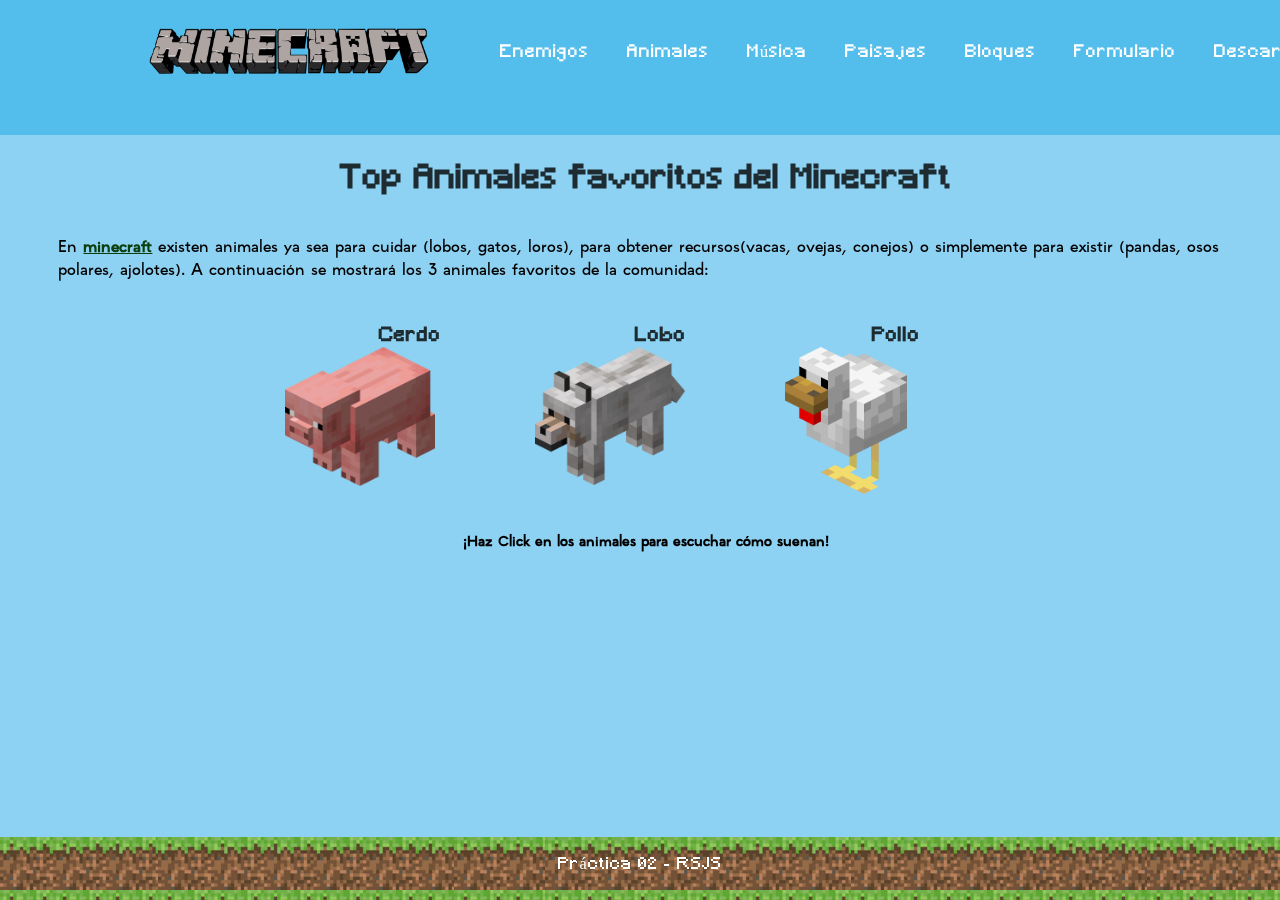
<file: Material/Semana 03/InitializrSpringbootProject/src/main/resources/static/animales.html>
<html lang="es">
    <head>

        <title>Minecraft</title>

        <meta charset="UTF-8">
        <meta name="viewport" content="width=device-width, initial-scale=1.0">
        <meta name="description" content="Prática 02 del Curso de Desarrollo de AWP">
        <meta name="keywords" content="html5, css3, minecraft">
        <link href="css/menu.css" rel="stylesheet" type="text/css"/>
        <link href="fuentes/fuentes.css" rel="stylesheet" type="text/css"/>
        <link href="css/imagenes.css" rel="stylesheet" type="text/css"/>
        <style>
            .imagenesI{
                display: flex;
                justify-content: center;
            }
            .estiloV{
                font-family: letra1;
                font-size: 90%;
            }
        </style>
    </head> 
    <audio   id="fondo" src="musica/fondo.mp3" ></audio>
    <body onclick="document.getElementById('fondo').play()" 
                             style="cursor: pointer">   
        <header class="header">
            <nav class="nav">
                <a href="index.html" class="logo nav-link"><img src="imagenes/Minecraft-logo.png"                                                               
                                                                width="300"
                                                                alt="logo"/></a>
                <div class="opcionesMenu">
                    <ul class="nav-menu">
                        <li class="nav-menu-item"><a class="nav-menu-link nav-link" href="enemigos.html">Enemigos</a></li>
                        <li class="nav-menu-item"><a class="nav-menu-link nav-link" href="animales.html">Animales</a></li>
                        <li class="nav-menu-item"><a class="nav-menu-link nav-link" href="musica.html">Música</a></li>
                        <li class="nav-menu-item"><a class="nav-menu-link nav-link" href="paisajes.html">Paisajes</a></li>
                        <li class="nav-menu-item"><a class="nav-menu-link nav-link" href="bloques.html">Bloques</a></li>
                        <li class="nav-menu-item"><a class="nav-menu-link nav-link" href="formulario.html">Formulario</a></li>
                        <li class="nav-menu-item"><a class="nav-menu-link nav-link" href="descarga.html">Descarga</a></li>
                    </ul>
                </div>
            </nav>
        </header>

        <section id="contenidoMenu">
            <!--Encabezado o "H"eading--> 

            <h1 class='titulo'>Top Animales favoritos del Minecraft</h1><br><br>
            <div class='p'>
                <p>En <strong style="color: #0b400e"><u>minecraft</u></strong>  existen animales ya sea para cuidar (lobos, gatos, loros),
                    para obtener recursos(vacas, ovejas, conejos) o simplemente para existir (pandas, osos polares, ajolotes). A continuación
                    se mostrará los 3 animales favoritos de la comunidad:</p><br><br>

            </div>
            <div class="imagenesI">

   
                <article><figure>
                        <h3 class='titulo'>Cerdo</h3><audio id="cerdo" src="musica/cerdo.mp3"></audio>
                        <img class="imagenesI2" src="imagenes/cerdo.png" 
                             width="150" alt="" onclick="document.getElementById('cerdo').play()" 
                             style="cursor: pointer"/>
                    </figure></article>

                <article><figure>
                        <h3 class='titulo'>Lobo</h3><audio id="lobo" src="musica/lobo.mp3"></audio>

                        <img class="imagenesI2" src="imagenes/lobo.png"
                             width="150" alt="" onclick="document.getElementById('lobo').play()" 
                             style="cursor: pointer"/>
                    </figure></article>

                <article><figure>
                        <h3 class='titulo'>Pollo</h3><audio id="pollo" src="musica/pollo.mp3"></audio>

                        <img class="imagenesI2" src="imagenes/pollo.png"
                             width="122" alt="" onclick="document.getElementById('pollo').play()" 
                             style="cursor: pointer"/>
                    </figure></article>


            </div><br><br>
            <h6 class="estiloV" style="text-align: center">¡Haz <strong>Click</strong> en los animales para escuchar cómo suenan!</h6>



        </section>
        <footer class="footer">Práctica 02 - RSJS</footer>

    </body>
</html>
</file>
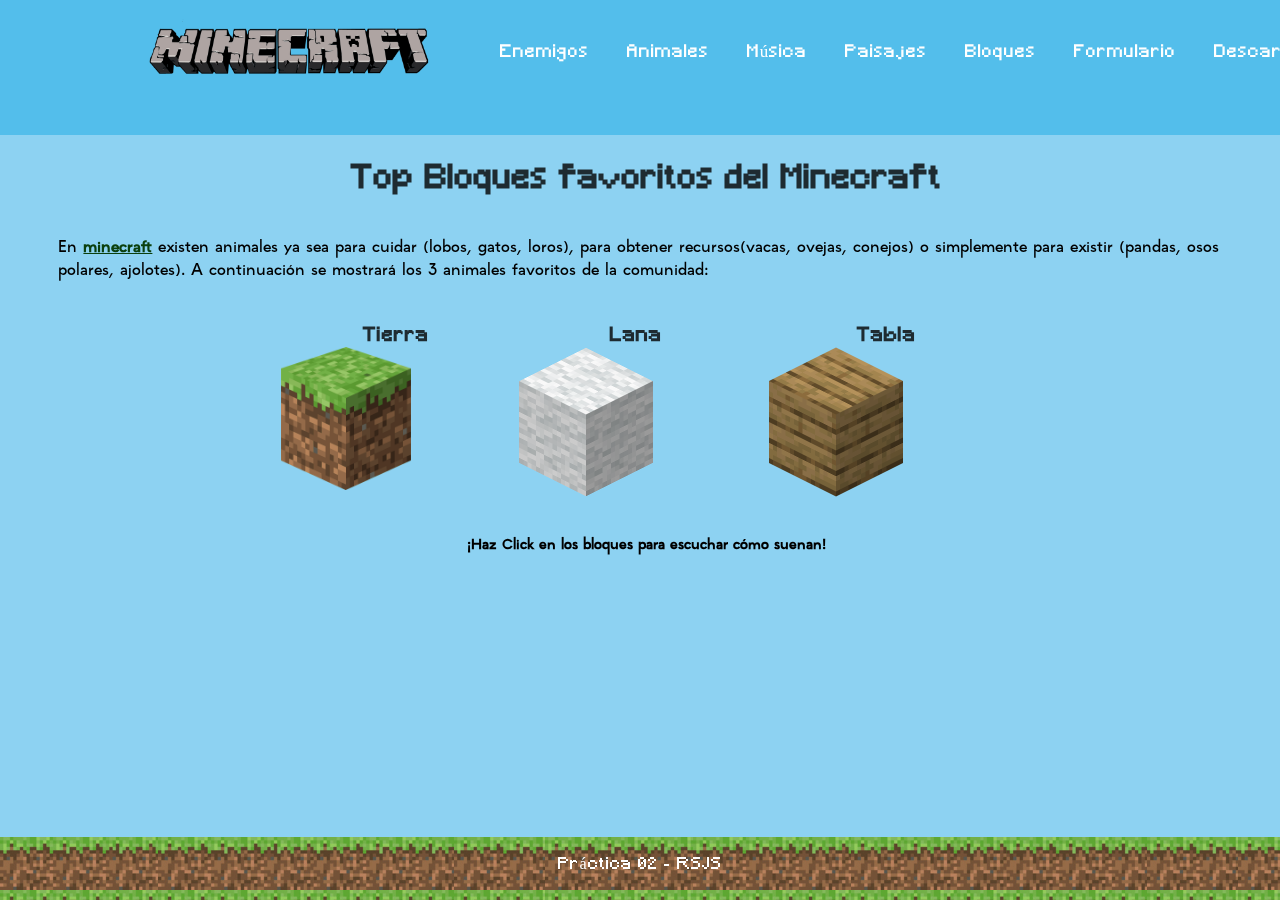
<file: Material/Semana 03/InitializrSpringbootProject/src/main/resources/static/bloques.html>
<html lang="es">
    <head>

        <title>Minecraft</title>

        <meta charset="UTF-8">
        <meta name="viewport" content="width=device-width, initial-scale=1.0">
        <meta name="description" content="Prática 02 del Curso de Desarrollo de AWP">
        <meta name="keywords" content="html5, css3, minecraft">
        <link href="css/menu.css" rel="stylesheet" type="text/css"/>
        <link href="fuentes/fuentes.css" rel="stylesheet" type="text/css"/>
        <link href="css/imagenes.css" rel="stylesheet" type="text/css"/>

        <style>
            .imagenesI{
                display: flex;
                justify-content: center;


            }
            .estiloV{
                font-family: letra1;
                font-size: 90%;
            }
        </style>
    </head> 
    <audio   id="fondo" src="musica/fondo.mp3" ></audio>
    <body onclick="document.getElementById('fondo').play()" 
                             style="cursor: pointer">   
        <header class="header">
            <nav class="nav">
                <a href="index.html" class="logo nav-link"><img src="imagenes/Minecraft-logo.png"                                                               
                                                                width="300"
                                                                alt="logo"/></a>
                <div class="opcionesMenu">
                    <ul class="nav-menu">
                        <li class="nav-menu-item"><a class="nav-menu-link nav-link" href="enemigos.html">Enemigos</a></li>
                        <li class="nav-menu-item"><a class="nav-menu-link nav-link" href="animales.html">Animales</a></li>
                        <li class="nav-menu-item"><a class="nav-menu-link nav-link" href="musica.html">Música</a></li>
                        <li class="nav-menu-item"><a class="nav-menu-link nav-link" href="paisajes.html">Paisajes</a></li>
                        <li class="nav-menu-item"><a class="nav-menu-link nav-link" href="bloques.html">Bloques</a></li>
                        <li class="nav-menu-item"><a class="nav-menu-link nav-link" href="formulario.html">Formulario</a></li>
                        <li class="nav-menu-item"><a class="nav-menu-link nav-link" href="descarga.html">Descarga</a></li>
                    </ul>
                </div>
            </nav>
        </header>

        <section id="contenidoMenu">
            <!--Encabezado o "H"eading--> 

            <h1 class='titulo'>Top Bloques favoritos del Minecraft</h1><br><br>
            <div class='p'>
                <p>En <strong style="color: #0b400e"><u>minecraft</u></strong>  existen animales ya sea para cuidar (lobos, gatos, loros),
                    para obtener recursos(vacas, ovejas, conejos) o simplemente para existir (pandas, osos polares, ajolotes). A continuación
                    se mostrará los 3 animales favoritos de la comunidad:</p><br><br>

            </div>
            <div class="imagenesI">
                <article>
                    <figure>
                        <h3 class='titulo'>Tierra</h3>
                        <audio id="tierra" src="musica/tierra.mp3"></audio>
                        <img class="imagenesI2" src="imagenes/tierra.png" width="130" alt="" onclick="document.getElementById('tierra').play()" 
                             style="cursor: pointer"/>
                    </figure>
                </article>
                <article>
                    <figure>

                        <h3 class='titulo'>Lana</h3>
                        <audio id="lana" src="musica/lana.mp3"></audio>
                        <img class="imagenesI2" src="imagenes/lana.png" width="150" alt="" onclick="document.getElementById('lana').play()" 
                             style="cursor: pointer"/></figure>
                </article><article>
                    <figure>

                        <h3 class='titulo'>Tabla</h3>
                        <audio id="tabla" src="musica/tabla.mp3"></audio>
                        <img class="imagenesI2" src="imagenes/tabla.png" width="150" alt=""
                             onclick="document.getElementById('tabla').play()" 
                             style="cursor: pointer"/></figure>

                </article>
                


            </div><br><br>
            <h6 class="estiloV" style="text-align: center">¡Haz <strong>Click</strong> en los bloques para escuchar cómo suenan!</h6>
                

        </section>
        <footer class="footer">Práctica 02 - RSJS</footer>

    </body>
</html>
</file>
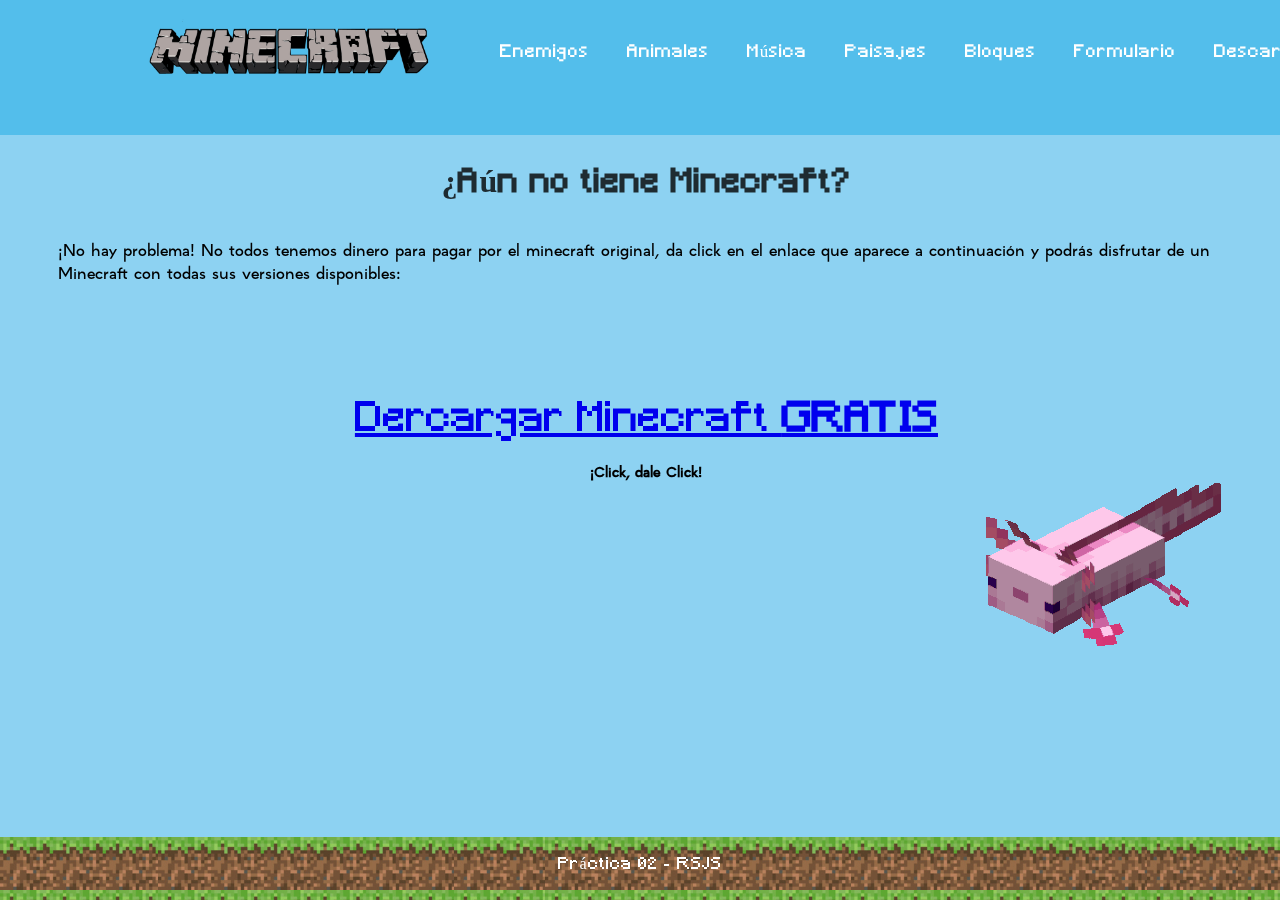
<file: Material/Semana 03/InitializrSpringbootProject/src/main/resources/static/descarga.html>
<html lang="es">
    <head>

        <title>Minecraft</title>

        <meta charset="UTF-8">
        <meta name="viewport" content="width=device-width, initial-scale=1.0">
        <meta name="description" content="Prática 02 del Curso de Desarrollo de AWP">
        <meta name="keywords" content="html5, css3, minecraft">
        <link href="css/menu.css" rel="stylesheet" type="text/css"/>
        <link href="fuentes/fuentes.css" rel="stylesheet" type="text/css"/>
        <link href="css/imagenes.css" rel="stylesheet" type="text/css"/>
        <style>
            .linkD{
                font-family: minecraft;
                font-size: 40px;
                display: flex;
                justify-content: center;
            }
            .estiloV{
                font-family: letra1;
                font-size: 90%;
            }
        </style>
    </head> 
    <audio   id="fondo" src="musica/fondo.mp3" ></audio>
    <body onclick="document.getElementById('fondo').play()" 
                             style="cursor: pointer">   
        <header class="header">
            <nav class="nav">
                <a href="index.html" class="logo nav-link"><img src="imagenes/Minecraft-logo.png"                                                               
                                                                width="300"
                                                                alt="logo"/></a>
                <div class="opcionesMenu">
                    <ul class="nav-menu">
                        <li class="nav-menu-item"><a class="nav-menu-link nav-link" href="enemigos.html">Enemigos</a></li>
                        <li class="nav-menu-item"><a class="nav-menu-link nav-link" href="animales.html">Animales</a></li>
                        <li class="nav-menu-item"><a class="nav-menu-link nav-link" href="musica.html">Música</a></li>
                        <li class="nav-menu-item"><a class="nav-menu-link nav-link" href="paisajes.html">Paisajes</a></li>
                        <li class="nav-menu-item"><a class="nav-menu-link nav-link" href="bloques.html">Bloques</a></li>
                        <li class="nav-menu-item"><a class="nav-menu-link nav-link" href="formulario.html">Formulario</a></li>
                        <li class="nav-menu-item"><a class="nav-menu-link nav-link" href="descarga.html">Descarga</a></li>
                    </ul>
                </div>
            </nav>
        </header>

        <section id="contenidoMenu">
            <!--Encabezado o "H"eading--> 

            <h1 class='titulo'>¿Aún no tiene Minecraft?</h1><br><br>
            <div class='p'>
                <p>¡No hay problema! No todos tenemos dinero para pagar por el minecraft original, da click en el enlace que aparece a continuación y podrás
                 disfrutar de un Minecraft con todas sus versiones disponibles: </p><br><br><br><br><br>

            </div>
            <div class="linkD">
 
                <article>
                    <a href="https://tlauncher.org/en/" target=" _black">Dercargar Minecraft <strong><u>GRATIS</u></strong></a> 
                </article>


            </div><br>
            <h6 class="estiloV" style="text-align: center">¡Click, dale Click!</h6>
            
            <p align="right"><img  src="imagenes/ajolote.gif" alt=""/></p>



        </section>
        <footer class="footer">Práctica 02 - RSJS</footer>

    </body>
</html>
</file>
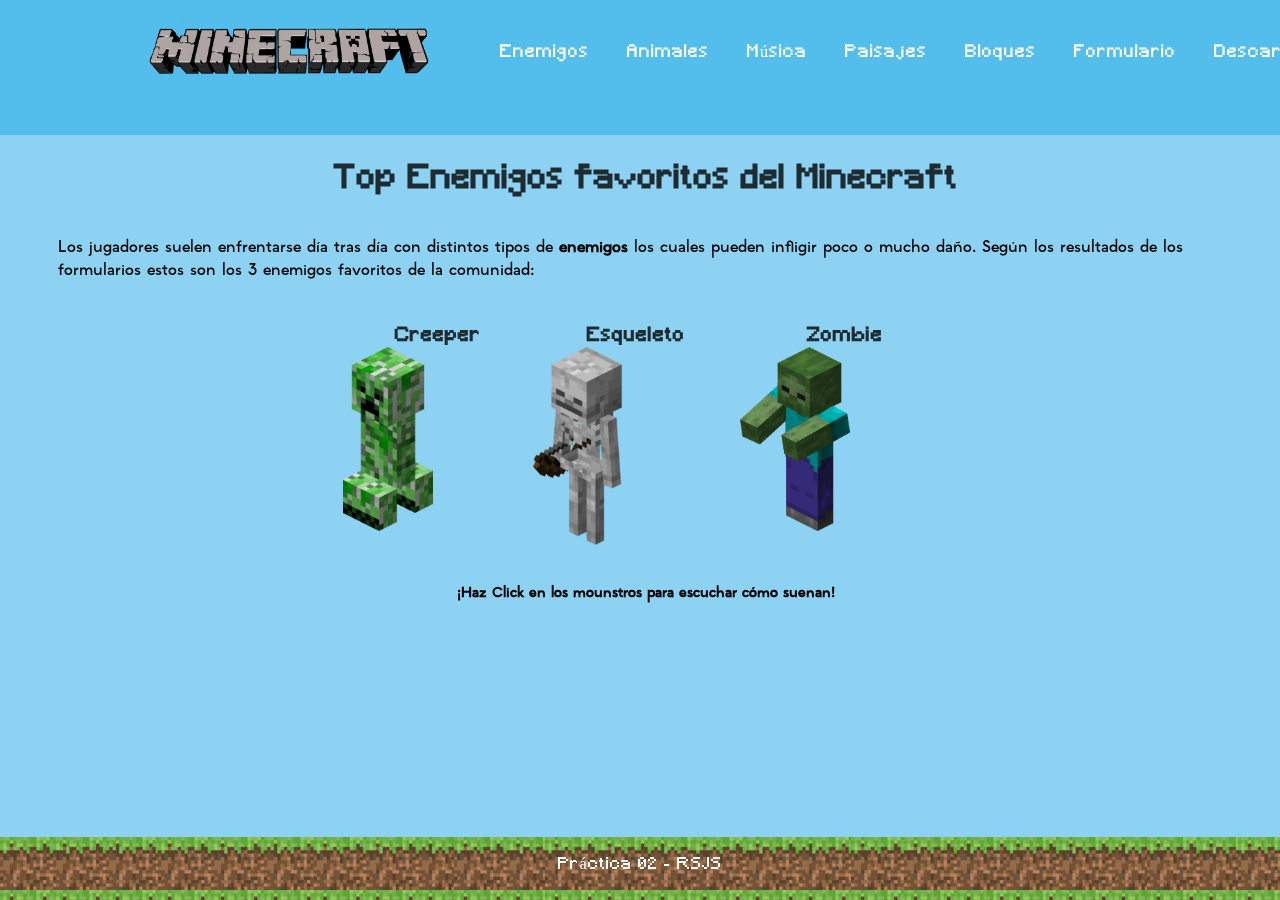
<file: Material/Semana 03/InitializrSpringbootProject/src/main/resources/static/enemigos.html>
<html lang="es">
    <head>

        <title>Minecraft</title>

        <meta charset="UTF-8">
        <meta name="viewport" content="width=device-width, initial-scale=1.0">
        <meta name="description" content="Prática 02 del Curso de Desarrollo de AWP">
        <meta name="keywords" content="html5, css3, minecraft">
        <link href="css/menu.css" rel="stylesheet" type="text/css"/>
        <link href="fuentes/fuentes.css" rel="stylesheet" type="text/css"/>
        <link href="css/imagenes.css" rel="stylesheet" type="text/css"/>
        <style>
            .imagenesI{
                display: flex;
                justify-content: center;
            }
            .estiloV{
                font-family: letra1;
                font-size: 90%;
            }
        </style>
    </head> 
    <audio   id="fondo" src="musica/fondo.mp3" ></audio>
    <body onclick="document.getElementById('fondo').play()" 
                             style="cursor: pointer">   
        <header class="header">
            <nav class="nav">
                <a href="index.html" class="logo nav-link"><img src="imagenes/Minecraft-logo.png"                                                               
                                                                width="300"
                                                                alt="logo"/></a>
                <div class="opcionesMenu">
                    <ul class="nav-menu">
                        <li class="nav-menu-item"><a class="nav-menu-link nav-link" href="enemigos.html">Enemigos</a></li>
                        <li class="nav-menu-item"><a class="nav-menu-link nav-link" href="animales.html">Animales</a></li>
                        <li class="nav-menu-item"><a class="nav-menu-link nav-link" href="musica.html">Música</a></li>
                        <li class="nav-menu-item"><a class="nav-menu-link nav-link" href="paisajes.html">Paisajes</a></li>
                        <li class="nav-menu-item"><a class="nav-menu-link nav-link" href="bloques.html">Bloques</a></li>
                        <li class="nav-menu-item"><a class="nav-menu-link nav-link" href="formulario.html">Formulario</a></li>
                        <li class="nav-menu-item"><a class="nav-menu-link nav-link" href="descarga.html">Descarga</a></li>
                    </ul>
                </div>
            </nav>
        </header>

        <section id="contenidoMenu">
            <!--Encabezado o "H"eading--> 

            <h1 class='titulo'>Top Enemigos favoritos del Minecraft</h1><br><br>
            <div class='p'>
                <p>Los jugadores suelen enfrentarse día tras día con distintos tipos de <strong>enemigos</strong> los cuales pueden infligir poco o mucho daño.
                    Según los resultados de los formularios estos son los 3 enemigos favoritos de la comunidad:</p><br><br>

            </div>
            <div class="imagenesI">
 
                <article><figure>
                        <h3 class='titulo'>Creeper</h3><audio id="creeper" src="musica/creeper.mp3"></audio>
                        <img class="imagenesI2"  
                             src="imagenes/creeper.png"
                             width="90"
                             alt="" onclick="document.getElementById('creeper').play()" 
                             style="cursor: pointer"/><br><br>
                    </figure></article>
                
                <article><figure>
                        <h3 class='titulo'>Esqueleto</h3><audio id="esqueleto" src="musica/esqueleto.mp3"></audio>
                        <img class="imagenesI2" src="imagenes/esqueleto.png"
                             width="107" alt="" onclick="document.getElementById('esqueleto').play()" 
                             style="cursor: pointer"/><br><br>
                    </figure></article>

                <article><figure>
                        <h3 class='titulo'>Zombie</h3><audio id="zombie" src="musica/zombie.mp3"></audio>
                        <img class="imagenesI2" src="imagenes/zombie.png"
                             width="110" alt="" onclick="document.getElementById('zombie').play()" 
                             style="cursor: pointer"/>
                    </figure></article>


            </div><br>
            <h6 class="estiloV" style="text-align: center">¡Haz <strong>Click</strong> en los mounstros para escuchar cómo suenan!</h6>



        </section>
        <footer class="footer">Práctica 02 - RSJS</footer>

    </body>
</html>
</file>
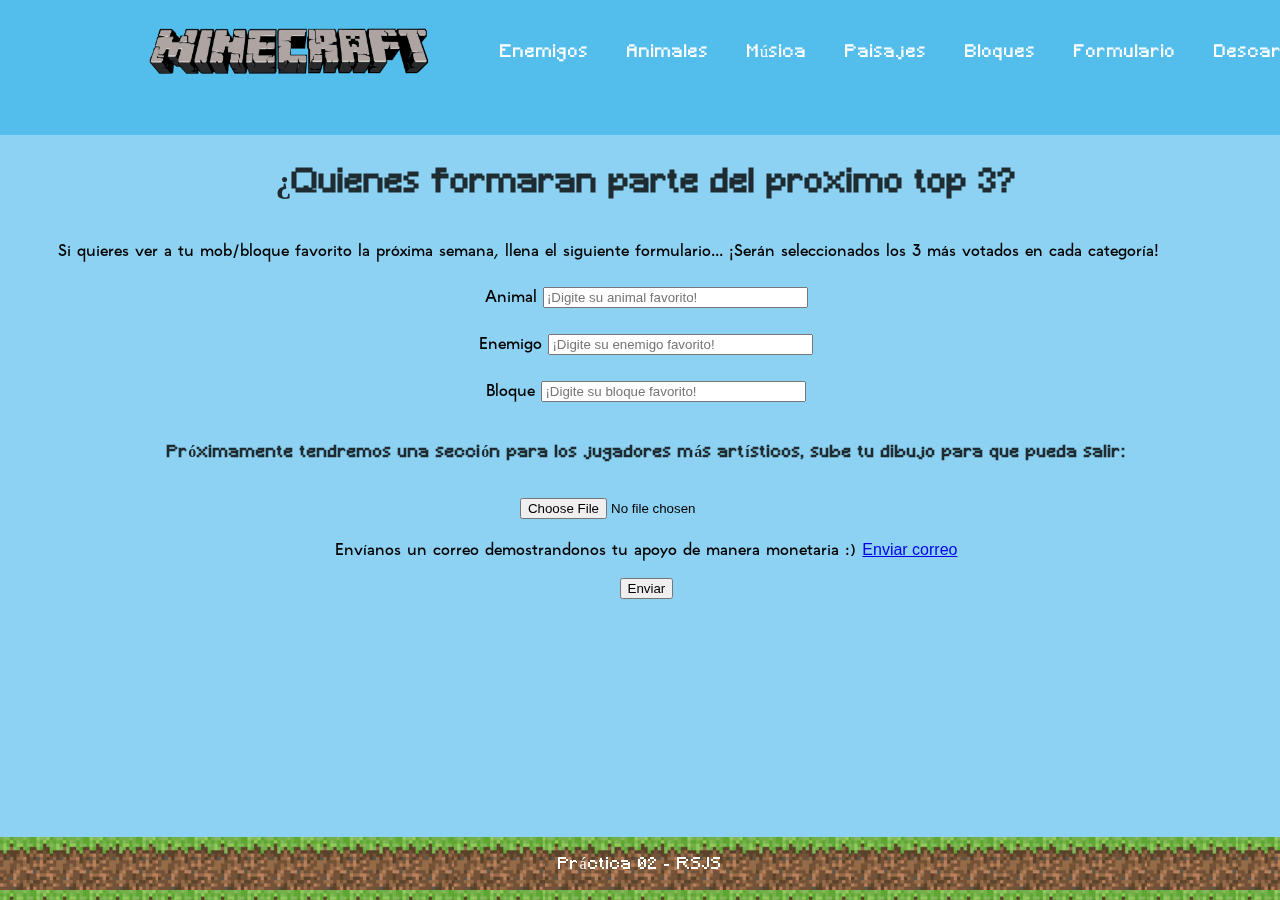
<file: Material/Semana 03/InitializrSpringbootProject/src/main/resources/static/formulario.html>
<html lang="es">
    <head>

        <title>Minecraft</title>

        <meta charset="UTF-8">
        <meta name="viewport" content="width=device-width, initial-scale=1.0">
        <meta name="description" content="Prática 02 del Curso de Desarrollo de AWP">
        <meta name="keywords" content="html5, css3, minecraft">
        <link href="css/menu.css" rel="stylesheet" type="text/css"/>
        <link href="fuentes/fuentes.css" rel="stylesheet" type="text/css"/>
        <link href="css/musica.css" rel="stylesheet" type="text/css"/>
        <style>
            .video{
                font-family:minecraft;
                display: flex;
                justify-content: center;
                margin-right: 50px;
            }
            .estiloV{
                font-family: letra1;
                font-size: 80%;
            }
            
        </style>
    </head> 
    <audio   id="fondo" src="musica/fondo.mp3" ></audio>
    <body onclick="document.getElementById('fondo').play()" 
                             style="cursor: pointer">   
        <header class="header">
            <nav class="nav">
                <a href="index.html" class="logo nav-link"><img src="imagenes/Minecraft-logo.png"                                                               
                                                                width="300"
                                                                alt="logo"/></a>
                <div class="opcionesMenu">
                    <ul class="nav-menu">
                        <li class="nav-menu-item"><a class="nav-menu-link nav-link" href="enemigos.html">Enemigos</a></li>
                        <li class="nav-menu-item"><a class="nav-menu-link nav-link" href="animales.html">Animales</a></li>
                        <li class="nav-menu-item"><a class="nav-menu-link nav-link" href="musica.html">Música</a></li>
                        <li class="nav-menu-item"><a class="nav-menu-link nav-link" href="paisajes.html">Paisajes</a></li>
                        <li class="nav-menu-item"><a class="nav-menu-link nav-link" href="bloques.html">Bloques</a></li>
                        <li class="nav-menu-item"><a class="nav-menu-link nav-link" href="formulario.html">Formulario</a></li>
                        <li class="nav-menu-item"><a class="nav-menu-link nav-link" href="descarga.html">Descarga</a></li>
                    </ul>
                </div>
            </nav>
        </header>

        <section id="contenidoMenu">
            <!--Encabezado o "H"eading--> 

            <h1 class='titulo'>¿Quienes formaran parte del proximo top 3?</h1><br><br>
            <div class='p'>
                <p>Si quieres ver a tu mob/bloque favorito la próxima semana, llena el siguiente formulario... ¡Serán seleccionados los 3
                más votados en cada categoría!</p><br>

            </div >
            <section>
         
            <article>

                <form action="#">
                    <div style="font-family: letra1" class="colum1">
                        <label>Animal </label><input type="text" id="Animal" placeholder="¡Digite su animal favorito!" size="30"><br><br>
                        <label>Enemigo </label><input type="text" id="Enemigo" placeholder="¡Digite su enemigo favorito!" size="30"><br><br>
                        <label>Bloque </label><input type="text" id="Bloque" placeholder="¡Digite su bloque favorito!" size="30"><br><br>
                    </div><br>
                    
                    <div class="colum2">
                        <h4 style="align-content: center;" class='titulo'>Próximamente tendremos una sección para los
                            jugadores más artísticos, sube tu dibujo para que pueda salir:   </h4><br><br>
                        <input style="align-content: center" type="file" name="file" accept="image/png,image/jpeg"><br><br>
                        
                    <label style="font-family: letra1">Envíanos un correo demostrandonos tu apoyo de manera monetaria :) </label>
                    <a href="subject=Apoyo por favor" target=" _black">Enviar correo</a><br> <br> 
                    <input  style="size: B4" type="submit" value="Enviar"><br/>
                    </div>

                    
                </form>


            </article>
        </section>
        <footer class="footer">Práctica 02 - RSJS</footer>

    </body>
</html>
</file>
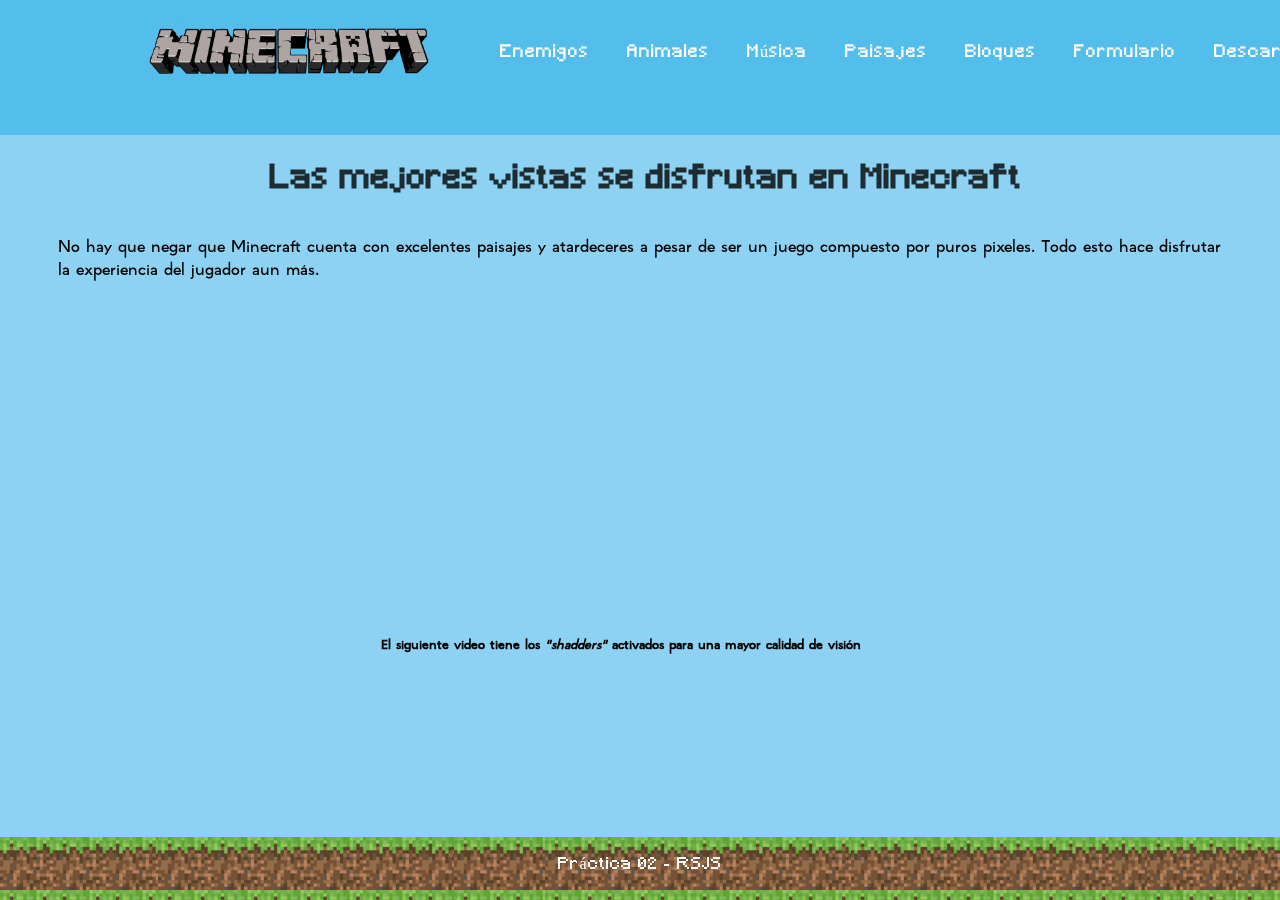
<file: Material/Semana 03/InitializrSpringbootProject/src/main/resources/static/paisajes.html>
<html lang="es">
    <head>

        <title>Minecraft</title>

        <meta charset="UTF-8">
        <meta name="viewport" content="width=device-width, initial-scale=1.0">
        <meta name="description" content="Prática 02 del Curso de Desarrollo de AWP">
        <meta name="keywords" content="html5, css3, minecraft">
        <link href="css/menu.css" rel="stylesheet" type="text/css"/>
        <link href="fuentes/fuentes.css" rel="stylesheet" type="text/css"/>
        <link href="css/musica.css" rel="stylesheet" type="text/css"/>
        <style>
            .video{
                font-family:minecraft;
                display: flex;
                justify-content: center;
                margin-right: 50px;
            }
            .estiloV{
                font-family: letra1;
                font-size: 80%;
            }
        </style>
    </head>
    <body>
        <header class="header">
            <nav class="nav">
                <a href="index.html" class="logo nav-link"><img src="imagenes/Minecraft-logo.png"                                                               
                                                                width="300"
                                                                alt="logo"/></a>
                <div class="opcionesMenu">
                    <ul class="nav-menu">
                        <li class="nav-menu-item"><a class="nav-menu-link nav-link" href="enemigos.html">Enemigos</a></li>
                        <li class="nav-menu-item"><a class="nav-menu-link nav-link" href="animales.html">Animales</a></li>
                        <li class="nav-menu-item"><a class="nav-menu-link nav-link" href="musica.html">Música</a></li>
                        <li class="nav-menu-item"><a class="nav-menu-link nav-link" href="paisajes.html">Paisajes</a></li>
                        <li class="nav-menu-item"><a class="nav-menu-link nav-link" href="bloques.html">Bloques</a></li>
                        <li class="nav-menu-item"><a class="nav-menu-link nav-link" href="formulario.html">Formulario</a></li>
                        <li class="nav-menu-item"><a class="nav-menu-link nav-link" href="descarga.html">Descarga</a></li>
                    </ul>
                </div>
            </nav>
        </header>

        <section id="contenidoMenu">
            <!--Encabezado o "H"eading--> 

            <h1 class='titulo'>Las mejores vistas se disfrutan en Minecraft</h1><br><br>
            <div class='p'>
                <p>No hay que negar que Minecraft cuenta con excelentes paisajes y atardeceres a pesar de ser un juego compuesto por puros pixeles. Todo
                esto hace disfrutar la experiencia del jugador aun más.</p><br>

            </div >
            <section class="video">
                <article>

                     <iframe width="560" height="315" src="https://www.youtube.com/embed/9ausHZu_1zo" 
                             title="YouTube video player" frameborder="0" allow="accelerometer; autoplay; clipboard-write; 
                         encrypted-media; gyroscope; picture-in-picture; web-share" allowfullscreen>
                                 
                     </iframe><br><br>
                     <h6 class="estiloV" style="text-align: center">El siguiente video tiene los <i>"shadders"</i> activados para una mayor calidad de visión</h6>
                 </article>
                
            </section><br><br><br>
          
        </section>
        <footer class="footer">Práctica 02 - RSJS</footer>

    </body>
</html>
</file>
<file: Material/Semana 03/InitializrSpringbootProject/src/main/resources/static/css/menu.css>
/*selector universal*/
*{
    margin: 0;
    box-sizing: border-box;/*quita todos los bordes*/
}
body{
    background-color: #8dd2f2;
    font-family:sans-serif;
    padding: 60px 20px 0px;
}
.header{ /*listo*/
    background-color: #53beeb;
    position: fixed; /*fija*/
    top: 0; /*El header (h1) va a comenzar en la pura esquina*/
    left:0;/*El header (h1) va a comenzar en la pura esquina*/
    height:15%; /*de arriba hacia abajo*/
    width:100% /*de izquierda a derecha*/
}
.titulo{
    font-family:minecraft;
    color: #1e2b31;
    text-align: center;
    letter-spacing:1px;
}
.nav{
    display:flex; /*despliega hacia el lado*/
    justify-content: space-between; /*espaci oentre ellos*/
    max-width:992px;
    margin:0 11%; /*LO VA A CENTRAS*/
}
/*todo lo que sea nav-link se le van a cambiar esos atributos*/
.nav-link{
    color: white;
    text-decoration: none; /*quita el color de las anclas subrayado*/

}
/*Todo esto se le va a aplicar al logo Techshop*/
.logo{

    padding:0;
    line-height: 80px;
}
.nav-menu{
    display: flex;/*se acomodaron en vertical*/
    margin-right: 40px; /*para separarse del margen*/
    list-style: none;/*quita el tipo de lista, ya sea ordenada o a,b,c..*/
}
/*separar los items del menú*/
.nav-menu-item{
    font-size: 17px;
    margin: 0 7px; /*separacion entre opciones*/
    line-height: 105px; /*a la altura que va a estar, en este caso 80 para que esté alineado a el logo*/
    letter-spacing:1px;
    width:max-content;
    
}
.nav-menu-link{
    padding: 10px 12px;
    border-radius: 8px;/*redondea los bordes*/

}
.nav-menu-link:hover{
    background-color: #34abdb;
    /*font-size:20px;   Hace que se agrande cuadno se selecciones, el problema es que mueve todo*/
    transition: 0.5s;


}
#contenidoMenu{
    padding:10px 20px;
    position: fixed;
    top: 17%; /*El header (h1) va a comenzar en la pura esquina*/
    left:3%;
    width: 95%;
    background-size: cover;

    bottom:7%;
}
.footer{
    position: fixed;
    bottom:0;/*Para que se coloque hasta abajo*/
    height: 7%;
    left:0;
    background-image:url(footer.png);
    color:white;
    text-align: center;
    padding-top: 18px; /*separación del texto con el fondo del footer*/
    font-family:minecraft;
    letter-spacing:1px;
    width:100%;/*largo del fondo*/
}
.form{
    
    display: flex;
    font-family:letra1;


               
 }
 .colum1{
     text-align: center; 
     
 }
 .colum2{
    text-align: center; 
    
 }
</file>
<file: Material/Semana 03/InitializrSpringbootProject/src/main/resources/static/fuentes/fuentes.css>
@font-face{
    font-family:minecraft;
    src: url("Minecraft.ttf");
        
}
@font-face{
    font-family:letra1;
    src: url("letra1.otf");
        
}
.opcionesMenu{
    font-family:minecraft;
    
}
.p{
    font-family:letra1;
}
</file>
<file: Material/Semana 03/InitializrSpringbootProject/src/main/resources/static/css/imagenes.css>
.imagenesI2{
    margin-right: 100px;
 

}
.imgDesc{
    justify-content: right;
    display: flex;
                justify-content: center;
                margin-right: 50px;
}
.imgMenu{
    justify-content: center;
    display: flex;

                margin-top: 0px;
}
</file>
<file: Material/Semana 03/InitializrSpringbootProject/src/main/resources/static/css/musica.css>
.fCaption{
    font-size: 15px;
    padding: 3px;
    text-align: center;
    font-family: letra1;
    letter-spacing:1px;
}
</file>
